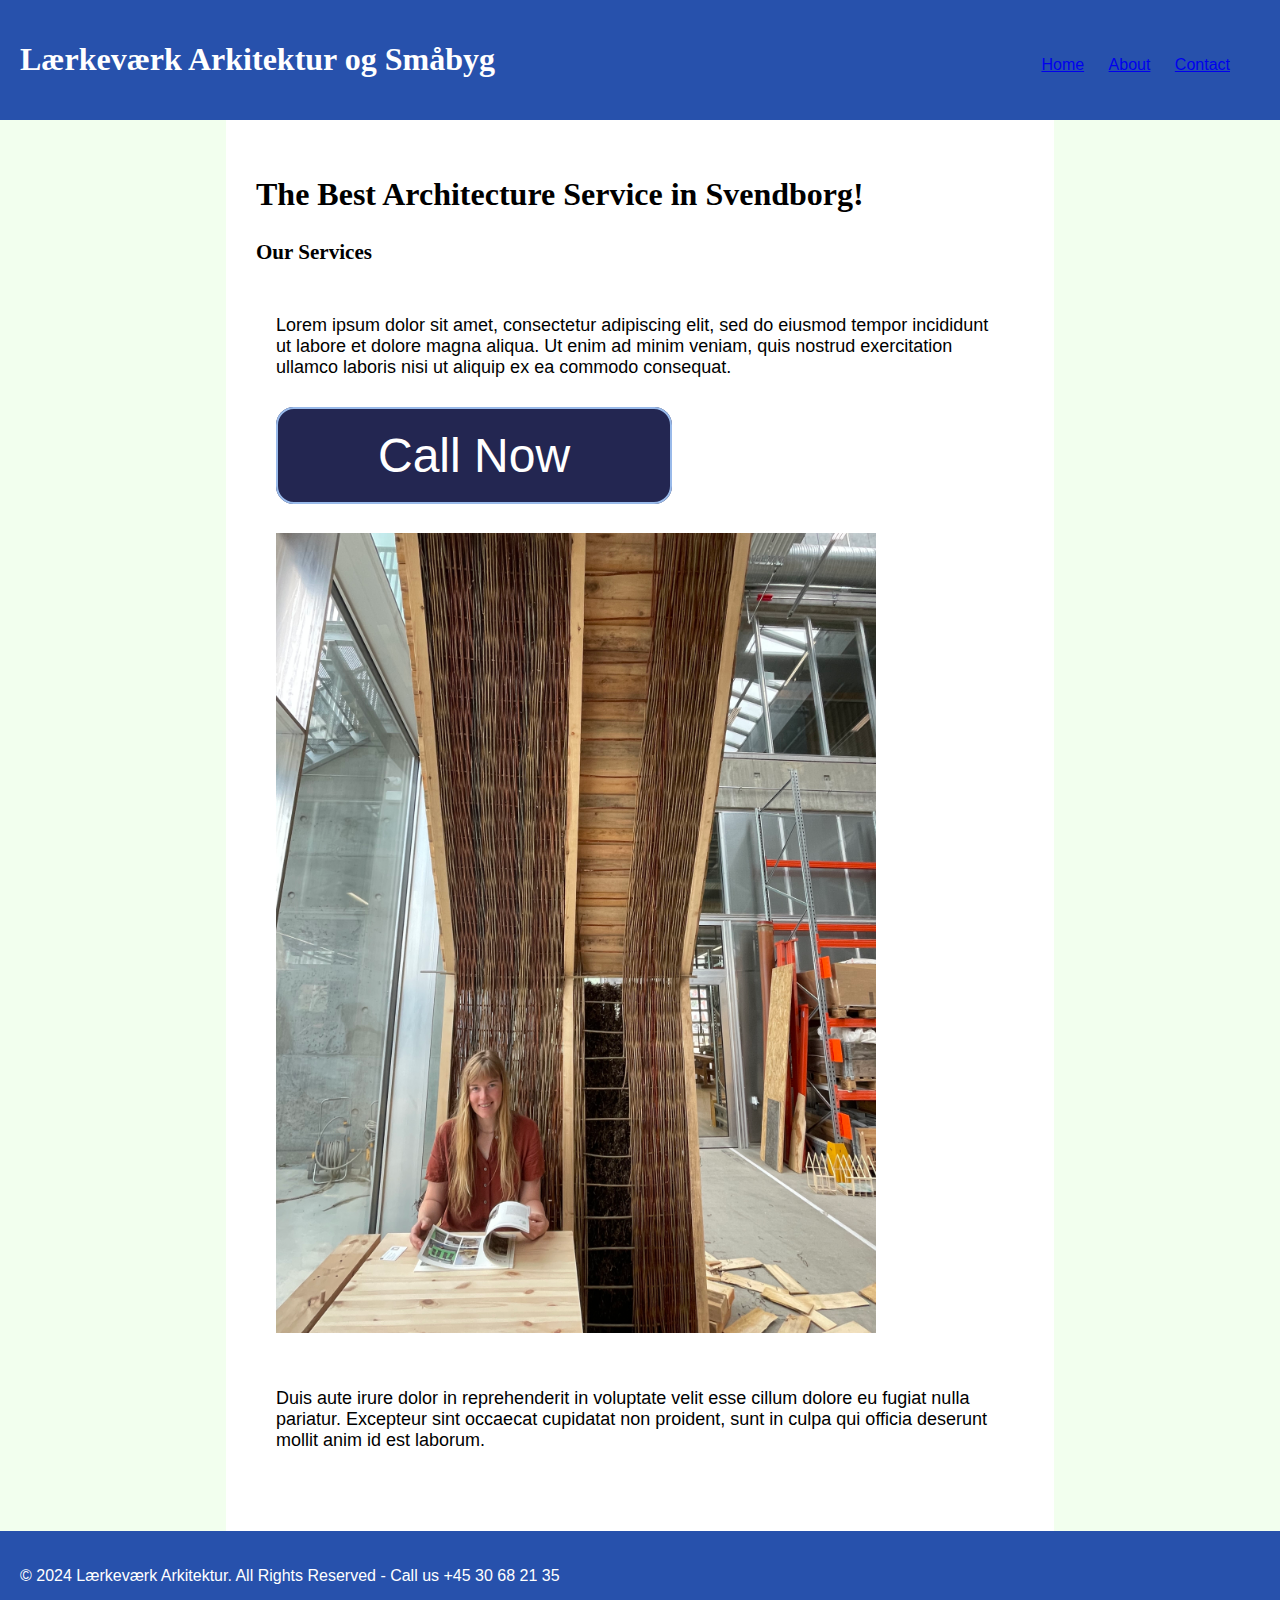
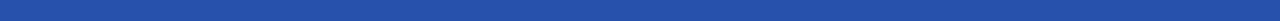
<file: simple/index.html>
<!DOCTYPE html>
<html>
    <head>
        <title>Lærkeværk Arkitektur og Småbyg</title>
        <link rel="stylesheet" href="style.css" /> 
    </head>
    <!-- Borrowed from: https://www.wpbeginner.com/beginners-guide/how-to-code-a-website-complete-beginners-guide/#aioseo-2-code-a-website-with-web-com-website-builder -->
    <body>
        <header id="header" class="site-header"> 
        <h1 class="site-title">Lærkeværk Arkitektur og Småbyg</h1>
        <nav class="site-navigation">
        <ul class="nav-menu">
        <li><a href="index.html">Home</a></li>
        <li><a href="about.html">About</a></li>
        <li><a href="contact.html">Contact</a></li> 
        </ul>
        </header> 
         
        <article id="main" class="content"> 
         
        <h2>The Best Architecture Service in Svendborg!</h2>
         
        <h3>Our Services</h3>

        <p>Lorem ipsum dolor sit amet, consectetur adipiscing elit, sed do eiusmod tempor incididunt ut labore et dolore magna aliqua. Ut enim ad minim veniam, quis nostrud exercitation ullamco laboris nisi ut aliquip ex ea commodo consequat. </p>
         
        <p><a href="contact.html" class="cta-button">Call Now</a></p>
         
        <p><img src="img/laerke_tinyhouse_msc_project.jpg" alt="Star Architecture services at work" width="600px" /></p>
         
        <p>Duis aute irure dolor in reprehenderit in voluptate velit esse cillum dolore eu fugiat nulla pariatur. Excepteur sint occaecat cupidatat non proident, sunt in culpa qui officia deserunt mollit anim id est laborum.</p>
         
        </article> 
         
        <footer>
        <p>© 2024 Lærkeværk Arkitektur. All Rights Reserved - Call us +45 30 68 21 35</p>
        </footer> 
 
    </body>
</html>
</file>
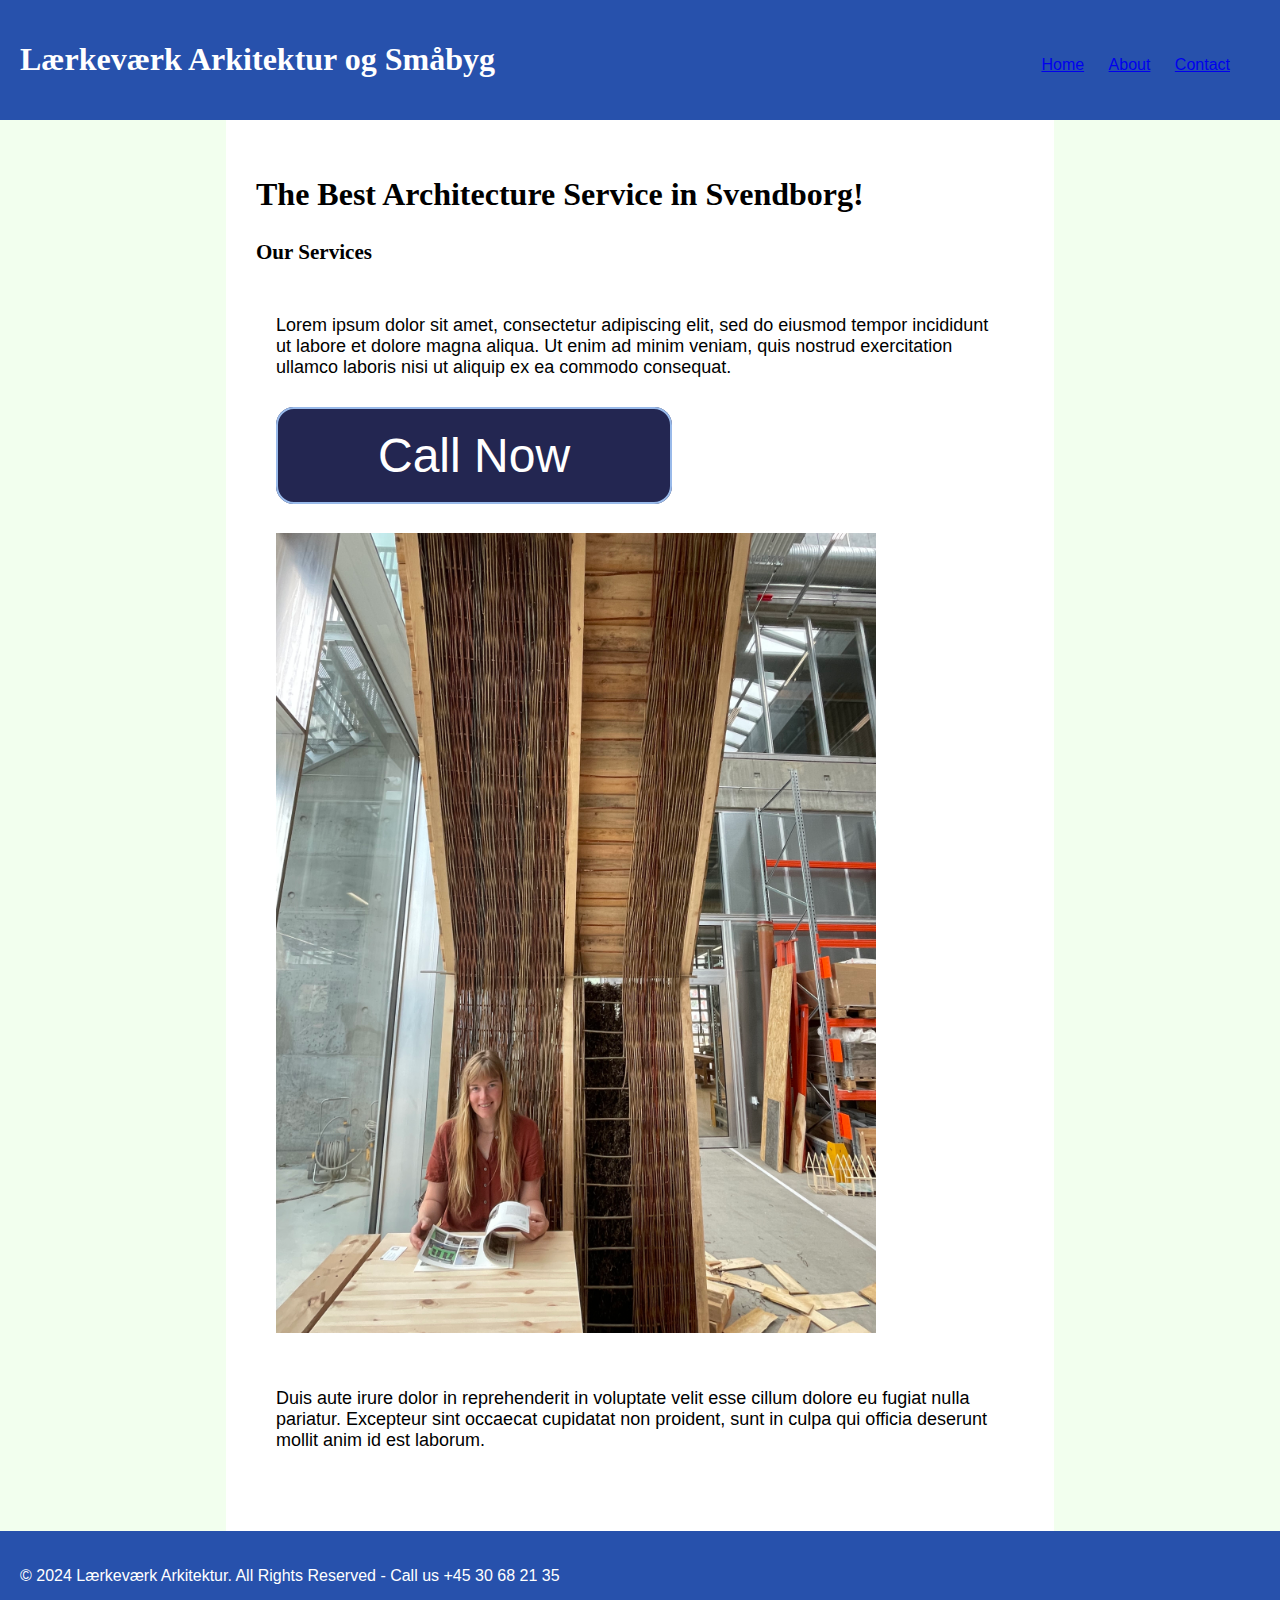
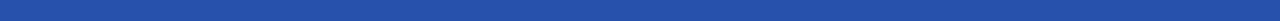
<file: simple/about.html>
<!DOCTYPE html>
<html>
    <head>
        <title>Lærkeværk Arkitektur og Småbyg</title>
        <link rel="stylesheet" href="style.css" /> 
    </head>
    <body>
        <header id="header" class="site-header"> 
        <h1 class="site-title">Lærkeværk Arkitektur og Småbyg</h1>
        <nav class="site-navigation">
        <ul class="nav-menu">
        <li><a href="index.html">Home</a></li>
        <li><a href="about.html">About</a></li>
        <li><a href="contact.html">Contact</a></li> 
        </ul>
        </header> 
         
        <article id="main" class="content"> 
         
        <h2>The Best Architecture Service in Svendborg!</h2>
         
        <h3>Our Services</h3>

        <p>Lorem ipsum dolor sit amet, consectetur adipiscing elit, sed do eiusmod tempor incididunt ut labore et dolore magna aliqua. Ut enim ad minim veniam, quis nostrud exercitation ullamco laboris nisi ut aliquip ex ea commodo consequat. </p>
         
        <p><a href="contact.html" class="cta-button">Call Now</a></p>
         
        <p><img src="img/laerke_tinyhouse_msc_project.jpg" alt="Star Architecture services at work" width="600px" /></p>
         
        <p>Duis aute irure dolor in reprehenderit in voluptate velit esse cillum dolore eu fugiat nulla pariatur. Excepteur sint occaecat cupidatat non proident, sunt in culpa qui officia deserunt mollit anim id est laborum.</p>
         
        </article> 
         
        <footer>
        <p>© 2024 Lærkeværk Arkitektur. All Rights Reserved - Call us +45 30 68 21 35</p>
        </footer> 
 
    </body>
</html>
</file>
<file: simple/style.css>
/* Borrowed from https://www.wpbeginner.com/beginners-guide/how-to-code-a-website-complete-beginners-guide/#aioseo-2-code-a-website-with-web-com-website-builder */
body {
    margin:0;
    padding:0;
    font-family:sans-serif; 
    font-size:16px;
    background-color:#f2ffee;
}
 
h1, h2, h3 { 
	font-family:Georgia, Times, serif; 
} 
 
h2 { 
	font-size:xx-large;
}
 
.site-header {
	background-color:#2751ac;
	width:100%;
	padding:20px; 
	overflow: auto;
	color:#FFF;
} 

.site-title { 
	float:left; 
}
 
.site-navigation {
	float:right;
	text-align:right;
	margin:20px 50px 0px 0px;
} 
 
ul.nav-menu { 
	list-style-type:none;
	list-style:none;
}

ul.nav-menu li { 
	display:inline;
	padding-right:20px;
}
 
 
.site-header:after{ 
	clear:both;
}
 
#main {
	margin:0 auto; 
	background-color:#FFF;
} 
 
.content {
	max-width:60%;
	padding:30px;
	margin:50px 0px 50px 0px;
	font-size:18px;
}
 
.content p { 
	margin:50px 20px 50px 20px; 
}
 
a.cta-button {
    background-color: rgb(35, 38, 81);
    padding: 20px 100px 20px 100px;
    color: #fff;
    text-decoration: none;
    font-size: xxx-large;
    border:2px solid #99baea;
    border-radius:18px;
    
}
 
footer {
	background-color:#2751ac;
	width:100%;
	padding:20px; 
	overflow: auto;
	color:#FFF;
}
</file>
